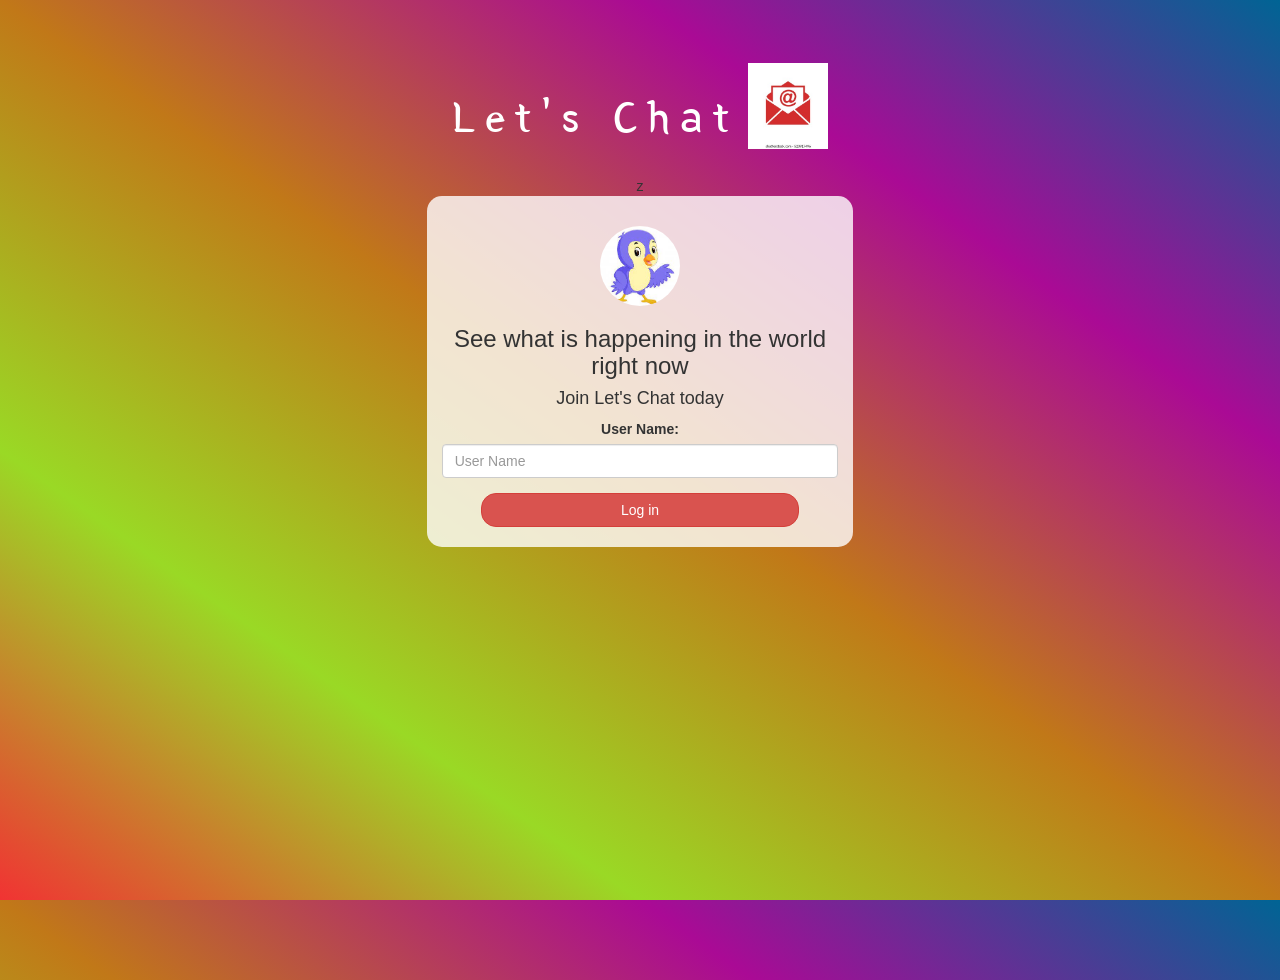
<file: index.html>
<!DOCTYPE html>
<html>
<head>
	<title>Let's Chat</title>
<link href="https://fonts.googleapis.com/css?family=Yeon+Sung&display=swap" rel="stylesheet"><meta name="viewport" content="width=device-width, initial-scale=1">

<link rel="stylesheet" href="https://maxcdn.bootstrapcdn.com/bootstrap/3.4.0/css/bootstrap.min.css">
<script src="https://ajax.googleapis.com/ajax/libs/jquery/3.4.1/jquery.min.js"></script>
<script src="https://maxcdn.bootstrapcdn.com/bootstrap/3.4.0/js/bootstrap.min.js"></script>

<link rel="stylesheet" type="text/css" href="style.css">
<script src="kwitter.js"></script>
</head>
<body class="index">
<center>
	<h1 class="header">	
		Let's Chat	<sup>
	<img src="m2.png">
	</sup>
</h1>z
	<div class="col-lg-4 col-md-6 col-sm-6 col-xs-11 login_div">
	<img src="logo.png" class="logo">
		<h3 >See what is happening in the world right now</h3>
		<h4 >Join Let's Chat  today</h4>
		<div class="form-group">
		  <label >User Name:</label>
		  <input type="text" id="user_name" placeholder="User Name" class="form-control">
		</div>
		<button id="login_button" class="btn btn-danger" onclick="addUser()">Log in</button>
		<br><br>
	</div>
</center>
</body>
</html>
</file>
<file: style.css>
html, body
{
  height: 100%;
  margin: 0;
}

.index
{
background-image: linear-gradient(to right top, #f13333, #9ad925, #c17818, #aa0a95, #006494);
}

.header
{
	color: white;font-family: 'Yeon Sung';font-size: 45px;letter-spacing: 10px;margin-top: 80px;
}
.header img
{
	width: 80px;margin-left: -15px;
}

.login_div
{
	background: rgba(255,255,255,0.8);float: none;border-radius: 15px;
}

.logo
{
	width: 80px;margin-top: 30px;border-radius: 40px;
}

#login_button
{
	width: 80%;border-radius: 15px;
}

.room_name
{
	cursor: pointer;
	font-size: 20px;
}


#logout
{
	font-size: 20px; float: right;
}


#output
{
	padding: 10px; width:80%;background: rgba(255,255,255,0.8);border-radius: 15px;
}

.input_div_room_page
{
	width: 80%;
}

.input_div label
{
	color: white;font-size: 20px;
}


.input_div_message_page
{
	position: fixed;bottom: 0px;width: 100%;background: rgba(255,255,255,0.8);
}
.input_div_message_page label
{
	color: black;
}
.input_div_message_page #msg
{
	width: 80%;
}
.input_div_message_page button
{
	margin-top: 15px;
	width: 50%; 
}
.color_white
{
	color: white
}

.user_tick
{
	width:20px;
}
.message_h4
{
	padding-left:5px;color:grey;
}
.body_background {
	background-image: linear-gradient(to right top, #f13333, #9ad925, #c17818, #aa0a95, #006494);
}
</file>
